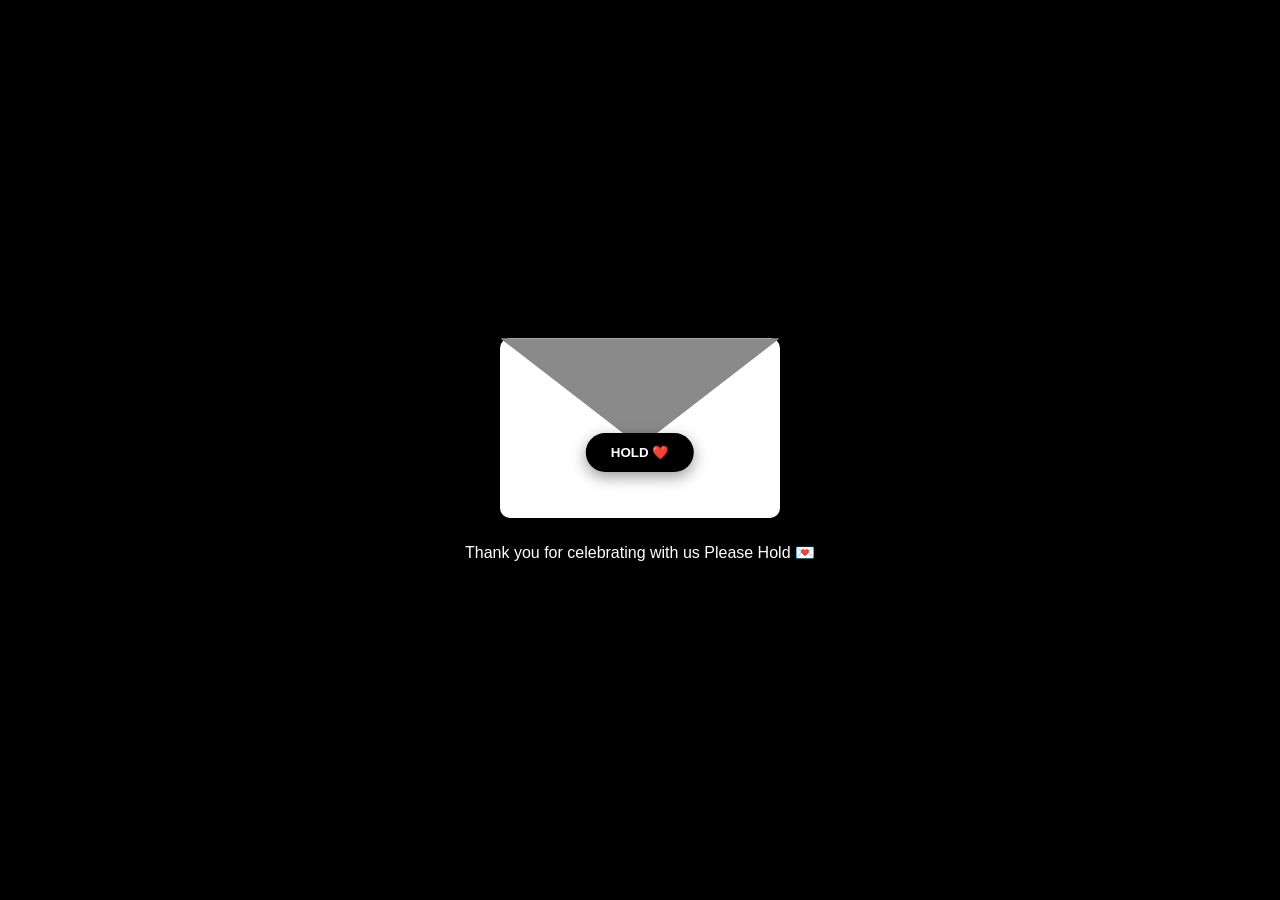
<file: index.html>
<!DOCTYPE html>
<html lang="en">
<head>
<meta charset="UTF-8">
<meta name="viewport" content="width=device-width, initial-scale=1.0">
<link rel="icon" type="image/png" href="./image/j.png">
<title>Just Married 💍 Rosalie & Jecko</title>

<style>
*{
  margin:0;
  padding:0;
  box-sizing:border-box;
  font-family:Arial, Helvetica, sans-serif;
}

body{
  height:100vh;
  display:flex;
  justify-content:center;
  align-items:center;
  background:black;
  overflow:hidden;
}

.container{
  text-align:center;
  position:relative;
}

/* ENVELOPE */
.envelope{
  position:relative;
  width:280px;
  height:180px;
  margin:auto;
  transition:0.8s ease;
}

.envelope-body{
  position:absolute;
  width:100%;
  height:100%;
  background:#fff;
  border-radius:10px;
  box-shadow:0 10px 30px rgba(0,0,0,0.1);
  z-index:1;
}

.envelope-flap{
  position:absolute;
  width:100%;
  height:100%;
  background:#8a8a8a;
  clip-path:polygon(0 0,100% 0,50% 60%);
  border-radius: 2px;
  transform-origin:top;
  transition:0.4s;
  top: .2px;
  z-index:2;
}

.envelope.open .envelope-flap{
  transform:rotateX(120deg);
}

/* BUTTON */
.hold-btn{
  position:absolute;
  top:95px;
  left:50%;
  transform:translateX(-50%);
  padding:12px 25px;
  border:none;
  border-radius:30px;
  background:#000000;
  color:white;
  font-weight:bold;
  cursor:pointer;
  z-index:10;
  box-shadow:0 5px 15px rgba(0, 0, 0, 0.4);
  transition:0.5s ease;
}

.hold-btn.hide{
  opacity:0;
  transform:translateX(-50%) translateY(-20px);
  pointer-events:none;
}

/* STATUS */
.status{
  margin-top:25px;
  color:#ffffff;
}

/* HEART */
.heart{
  position:absolute;
  color:black;
  font-size:20px;
  animation:floatUp 1s linear forwards;
}

@keyframes floatUp{
  0%{transform:translateY(0); opacity:1;}
  100%{transform:translateY(-200px); opacity:0;}
}

/* CONFETTI */
.confetti{
  position:absolute;
  width:8px;
  height:8px;
  background:black;
  top:50%;
  left:50%;
  animation:fall 3s linear forwards;
}

@keyframes fall{
  0%{transform:translate(0,0) rotate(0deg); opacity:1;}
  100%{transform:translate(var(--x),600px) rotate(720deg); opacity:0;}
}
</style>
</head>

<body>

<div class="container">

  <button class="hold-btn" id="holdBtn">HOLD ❤️</button>

  <div class="envelope" id="envelope">
    <div class="envelope-flap"></div>
    <div class="envelope-body"></div>
  </div>

  <p class="status" id="status">Thank you for celebrating with us Please Hold 💌</p>
</div>

<script>
const holdBtn = document.getElementById("holdBtn");
const envelope = document.getElementById("envelope");
const statusText = document.getElementById("status");

let timer;
let isHolding = false;
const HOLD_TIME = 100;

/* HEARTS */
function createHeart(){
  const heart = document.createElement("div");
  heart.className = "heart";
  heart.innerText = "💖";
  heart.style.left = Math.random() * window.innerWidth + "px";
  heart.style.top = window.innerHeight + "px";
  document.body.appendChild(heart);

  setTimeout(()=>heart.remove(),4000);
}

/* CONFETTI */
function createConfetti(){
  for(let i=0;i<40;i++){
    const conf = document.createElement("div");
    conf.className = "confetti";
    conf.style.left = Math.random()*window.innerWidth + "px";
    conf.style.top = "-10px";
    conf.style.setProperty("--x",(Math.random()*200-100)+"px");
    conf.style.background = ["#FFFFFF","#FFFFFF","#E1DCC9","#B0E4CC"][Math.floor(Math.random()*4)];
    document.body.appendChild(conf);

    setTimeout(()=>conf.remove(),3000);
  }
}

function startHold(e){
  e.preventDefault();
  if(isHolding) return;

  isHolding = true;
  statusText.innerText = "💖";

  envelope.classList.add("open");

  timer = setTimeout(()=>{
    statusText.innerText = "Love unlocked 💍";

    createConfetti();
    let heartInterval = setInterval(createHeart,200);

    envelope.style.transform = "translateY(-120px) scale(0.8)";
    envelope.style.opacity = "0";
    holdBtn.classList.add("hide");

    setTimeout(()=>{
      clearInterval(heartInterval);

      // ✅ allow success page only for this session
      sessionStorage.setItem("justMarriedSuccess", "true");

      window.location.href = "mainpage.html";
    },1200);

  }, HOLD_TIME);
}

function cancelHold(){
  if(!isHolding) return;

  isHolding = false;
  clearTimeout(timer);

  envelope.classList.remove("open");
  statusText.innerText = "Hold to open 💌";
}

holdBtn.addEventListener("pointerdown", startHold);
holdBtn.addEventListener("pointerup", cancelHold);
holdBtn.addEventListener("pointerleave", cancelHold);
holdBtn.addEventListener("pointercancel", cancelHold);
</script>

</body>
</html>
</file>
